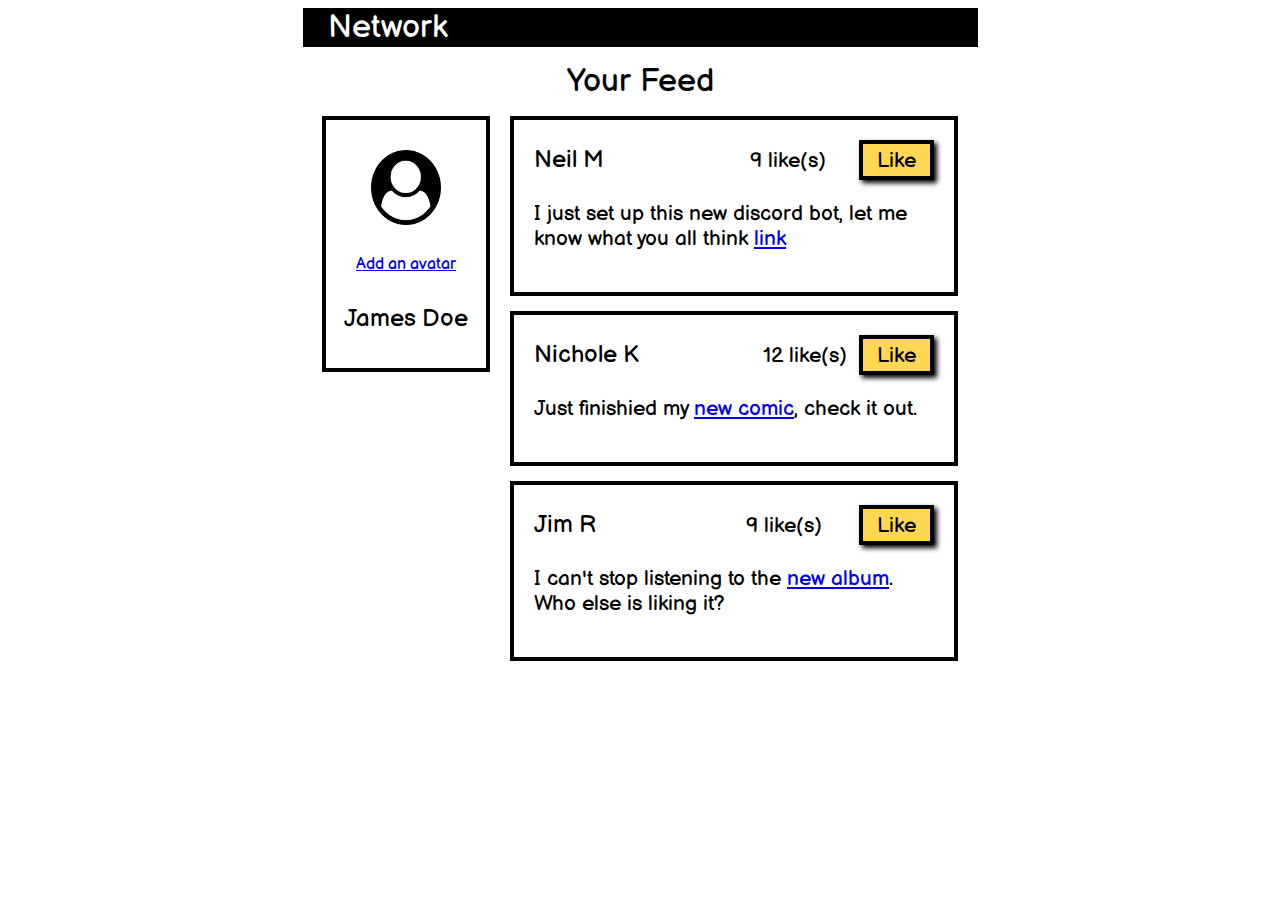
<file: Me gusta/index.html>
<!DOCTYPE html>
<html lang="es">
    <head>
        <meta charset="UTF-8">
        <title>Likes</title>
        <link rel="preconnect" href="https://fonts.googleapis.com">
        <link rel="preconnect" href="https://fonts.gstatic.com" crossorigin>
        <link href="https://fonts.googleapis.com/css2?family=Balsamiq+Sans&display=swap" rel="stylesheet">
        <link rel="stylesheet" href="./css/styles.css">
    </head>
    <body>
        <div class="nav">Network</div>
        <h1>Your Feed</h1>
        <div class="container">
            <div class="izq">
                <div class="Perfil">
                    <img src="./css/perfil.png" alt="foto de perfil">
                    <a href="#" class="add">Add an avatar</a>
                    <div class="nombre">James Doe</div>
                </div>
            </div>
            <div class="der">
                <div class="tarjetaLikes">
                    <div class="row">
                        <div class="nombre">Neil M</div>
                        <div class="conteo"><span id="b1"> 9</span> like(s)</div>
                        <button class="btn" onclick="aumentarLike1()"> Like</button>
                    </div>
                    <div class="estado">
                        <p>I just set up this new discord bot, let me know what you all think <a href="#">link</a></p>
                    </div>
                </div>
                <div class="tarjetaLikes">
                    <div class="row">
                        <div class="nombre">Nichole K</div>
                        <div class="conteo"><span id="b2"> 12</span> like(s)</div>
                        <button class="btn" onclick="aumentarLike2()"> Like</button>
                    </div>
                    <div class="estado">
                        <p>Just finishied my <a href="#">new comic</a>, check it out. </p>
                    </div>
                </div>
                <div class="tarjetaLikes">
                    <div class="row">
                        <div class="nombre">Jim R</div>
                        <div class="conteo"><span id="b3"> 9</span> like(s)</div>
                        <button class="btn" onclick="aumentarLike3()"> Like</button>
                    </div>
                    <div class="estado">
                        <p> I can't stop listening to the <a href="#">new album</a>. Who else is liking it?</a></p>
                    </div>
                </div>
            </div>
        </div>
        
        <script src="index.js"></script>
    </body>
</html>
</file>
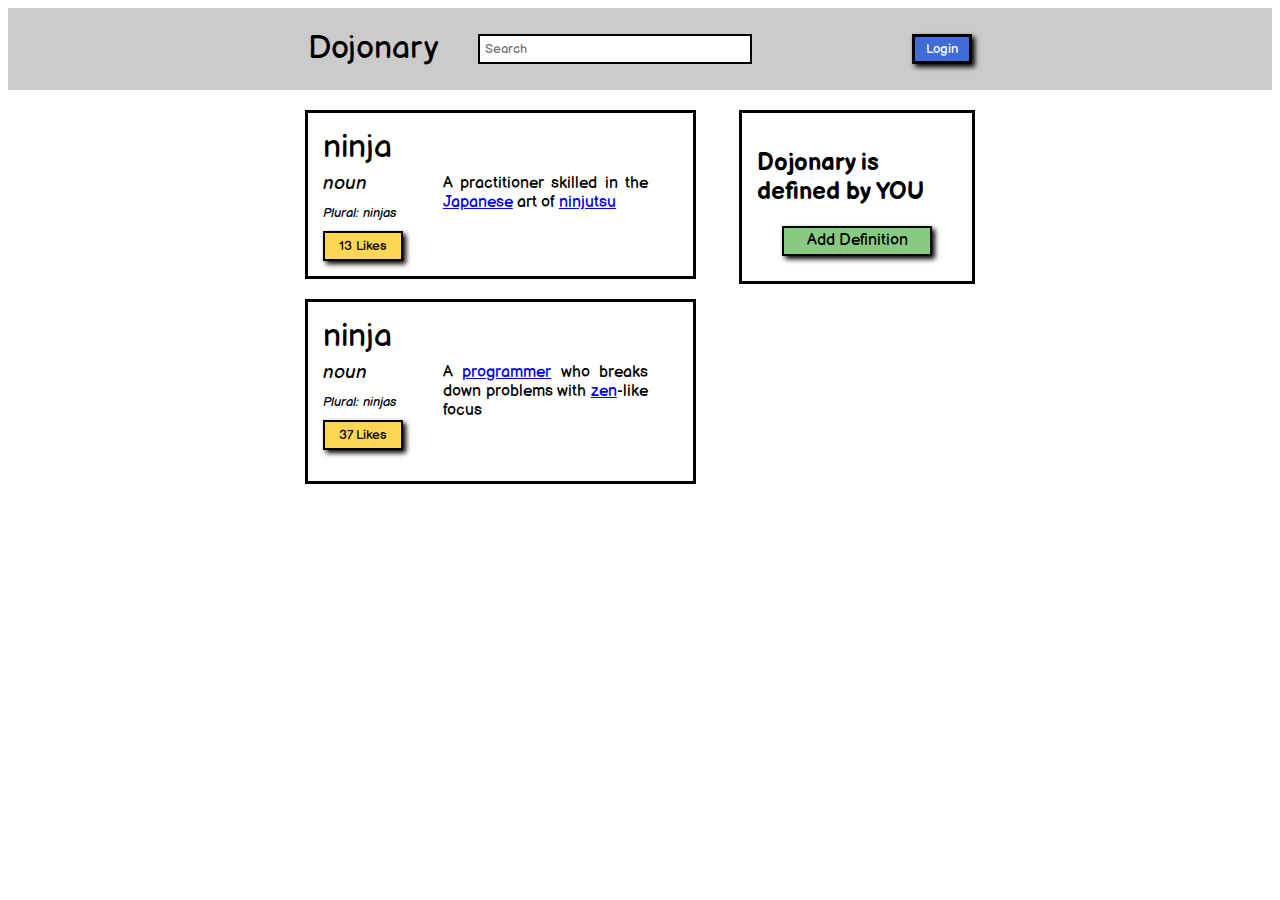
<file: OnClick -Js-HTML-CSS/index.html>
<!DOCTYPE html>
<html lang="es">
    <head>
        <meta charset="UTF-8">
        <title>Dojonary</title>
        <link rel="preconnect" href="https://fonts.googleapis.com">
        <link rel="preconnect" href="https://fonts.gstatic.com" crossorigin>
        <link href="https://fonts.googleapis.com/css2?family=Balsamiq+Sans&display=swap" rel="stylesheet">
        <link rel="stylesheet" href="./css/styles.css">
    </head>
    <body>
        <div class="nav">
            <h1 class="nav-title">Dojonary</h1>
            <ul class="nav-links">
                <div class="buscar">
                    <input type="text" placeholder="Search" />
                </div>
                
                <li><button id="btn1" class="btn1" onclick="cambiarLogin()">Login</button></li>
            </ul>
        </div>
        <div class="pantalla">
            <div class="izq">
                <div class="definicion">
                    <div class="def">
                        <div class="nombre">ninja</div>
                        <h3 class="clasif">noun</h3>
                        <h5 class="plural">Plural: ninjas</h5>
                        <button class="btn2"onclick="mostrarAlerta()"> 13 Likes </button>
                    </div>
                    <div class="texto">
                        <p>A practitioner skilled in the <a href="#">Japanese</a> art of <a href="#">ninjutsu</a></p>
                    </div>
                </div>
                <div class="definicion" id="seg">
                    <div class="def">
                        <div class="nombre">ninja</div>
                        <h3 class="clasif">noun</h3>
                        <h5 class="plural">Plural: ninjas</h5>
                        <button class="btn2"onclick="mostrarAlerta()"> 37 Likes </button>
                    </div>
                    <div class="texto">
                        <p>A <a href="#">programmer</a> who breaks down problems with <a href="#">zen</a>-like focus</p>
                    </div>
                </div> 
            </div>
            <div class="der">
                <div class="AddTarjetas">
                    <h2 id="titulo">Dojonary is defined by YOU</h2>
                    <button class="btn4" onclick="eliminarContenido(this)">Add Definition</button>
                </div>   
            <div>
        </div>
        <script src="index.js"></script>
    </body>
</html>
</file>
<file: Me gusta/css/styles.css>
*{
    font-family: 'Balsamiq Sans',cursive;
}

.nav {
    text-align: start;
    background-color: black;
    color: white;
    padding-left: 25px;
    font-size: xx-large;
    width: 650px;
    margin: auto;
}

h1{
    text-align: center;
    font-weight: normal;
    margin: 15px;
}

.container {
    display: flex;
    flex-direction: row;
    justify-content: center;
    margin: 0 auto;
    width: 90%;
}


.izq {
    align-self: flex-start;
    margin-right: 20px;
}

.der {
    align-self: flex-end;
}


.tarjetaLikes {
    border: 4px solid black;
    display: flex;
    flex-direction: column;
    padding: 20px;
    margin-bottom: 15px;
    margin-right: 0;
    width: 400px;
}

.row {
    display: flex;
    align-items:baseline;
    flex-direction: row;
    justify-content: space-between;
}

.nombre {
    font-size: x-large;
    margin-bottom: 5px;
    font-weight: normal;
}

.conteo{
    margin: 0% 2%0 30%;
    font-size: 21px;
}
.btn {
    background-color: rgb(255, 215, 82);
    border: 4px solid black;
    font-size: 21px;
    width: 75px;
    height: 40px;
    box-shadow: 2px;
    -webkit-box-shadow: 3px 3px 5px 0px black;
}

.estado{
    font-size: 21px;
}

.Perfil {
    display: flex;
    flex-direction: column;
    border: 4px solid black;
    width: 160px;
    align-items: center;
    padding:30px 0;
    
}

.Perfil img {
    width: 70px;
    height: 75px;
}
.add{
    margin: 30px;
}
</file>
<file: OnClick -Js-HTML-CSS/css/styles.css>
*{
    font-family: 'Balsamiq Sans',cursive;

}

.nav {
    display: flex;
    flex-direction: row;
    align-items: center;
    justify-content: center; 
    background-color: rgb(203, 203, 203);
}

.nav-links {
    display: flex;
    align-items: center;
    list-style: none;
}
input[type="text"] {
    flex: 1;
    padding: 5px;
    width: 260px;
    border: 2px solid black;
}

.nav-title {
    font-weight: normal;
    display: inline-block;
}

.btn1 {
    background-color: rgb(66, 108, 213);
    color: white;
    border: 3px solid black;
    width: 60px;
    padding: 4px;
    margin-left: 160px;
    box-shadow: 2px;
    -webkit-box-shadow: 3px 3px 5px 0px black;
}

.pantalla {
    display: flex;
    flex-direction: row;
    justify-content:center;
    padding: 20px;
    width: 800px;
    margin: 0 auto;
}

.izq {
    flex: 0.77;
    display: flex;
    flex-direction: column;
}

.definicion{
    border:3px solid black;
    display: flex;
    padding: 15px;
    width: 355px;
}
#seg{
    margin-top: 20px;
}

.def{
    margin-right: 10px;
    width: auto;
}

.texto{
    margin: 30px;
    width: 300px;
    text-align:justify;
}
.nombre{
    font-size: xx-large;
    margin-bottom: 5px;
    
}

.clasif, .plural{
    margin-top: 0;
    margin-bottom: 10px;
    width: 80px;
    font-style: italic;
    font-weight: normal;
}

.AddTarjetas {
    display: flex;
    flex-direction: column;
    border:3px solid black;
    width: 200px;
    padding: 15px;
    align-items: center;
}
.contenido{
    font-weight: normal;
}
.btn2 {
    background-color: rgb(255, 215, 82);
    border: 2px solid black;
    width: 80px;
    height: 30px;
    box-shadow: 2px;
    -webkit-box-shadow: 3px 3px 5px 0px black;
}

.btn4 {
    background-color: rgb(135, 203, 131);
    border: 2px solid black;
    box-shadow: 2px;
    -webkit-box-shadow: 3px 3px 5px 0px black;
    width: 150px;
    height: 30px;
    font-size: medium;
    margin-bottom: 10px;
}
</file>
